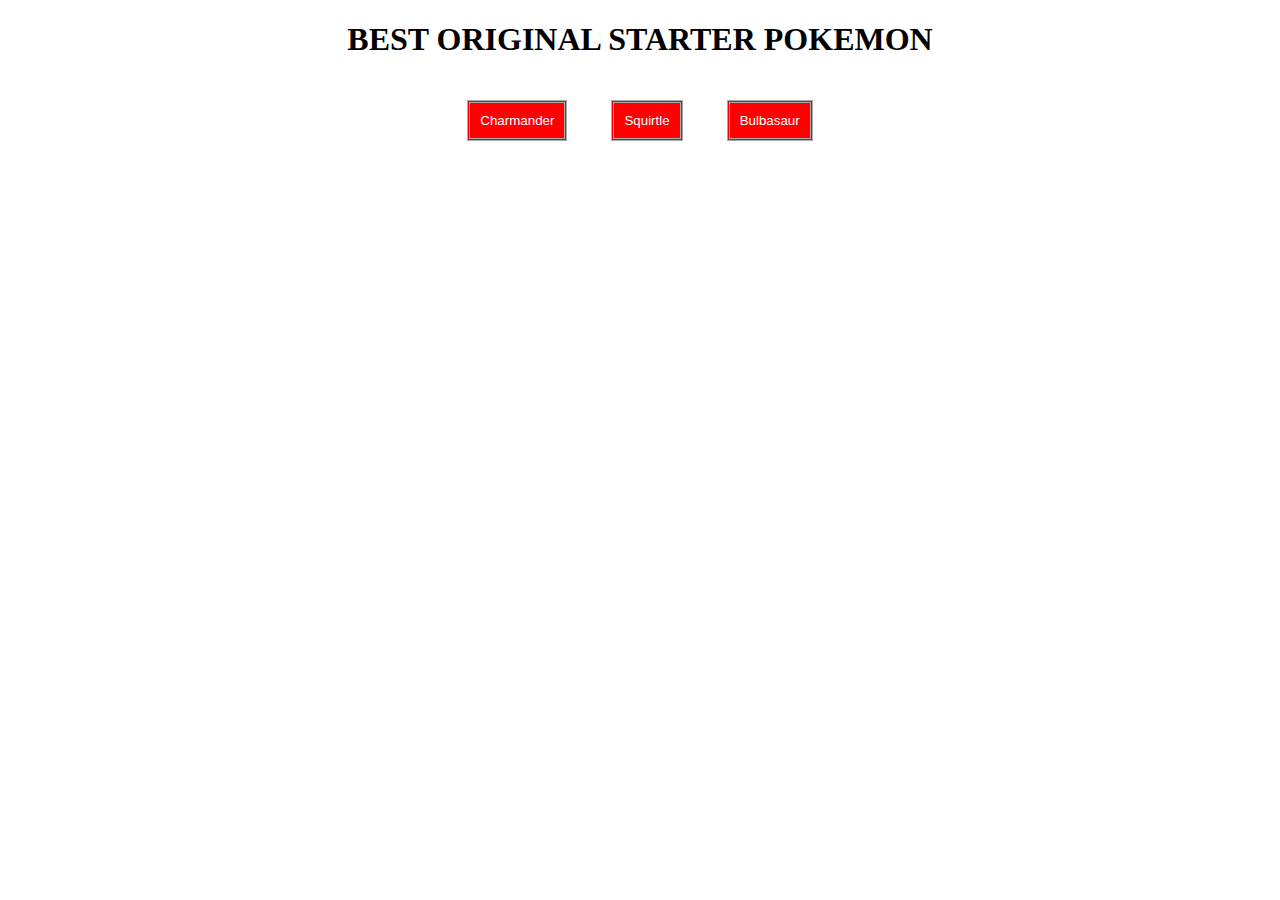
<file: prep-css-box-model/index.html>
<!DOCTYPE html>
<html lang="en">
<head>
  <meta charset="UTF-8">
  <meta name="viewport" content="width=device-width, initial-scale=1.0">
  <title>CSS Box Model</title>
  <link rel="stylesheet" href="style.css">
</head>
<body>
  <h1>BEST ORIGINAL STARTER POKEMON</h1>
  <div>
    <button>Charmander</button>
    <button>Squirtle</button>
    <button>Bulbasaur</button>
  </div>
</body>
</html>
</file>
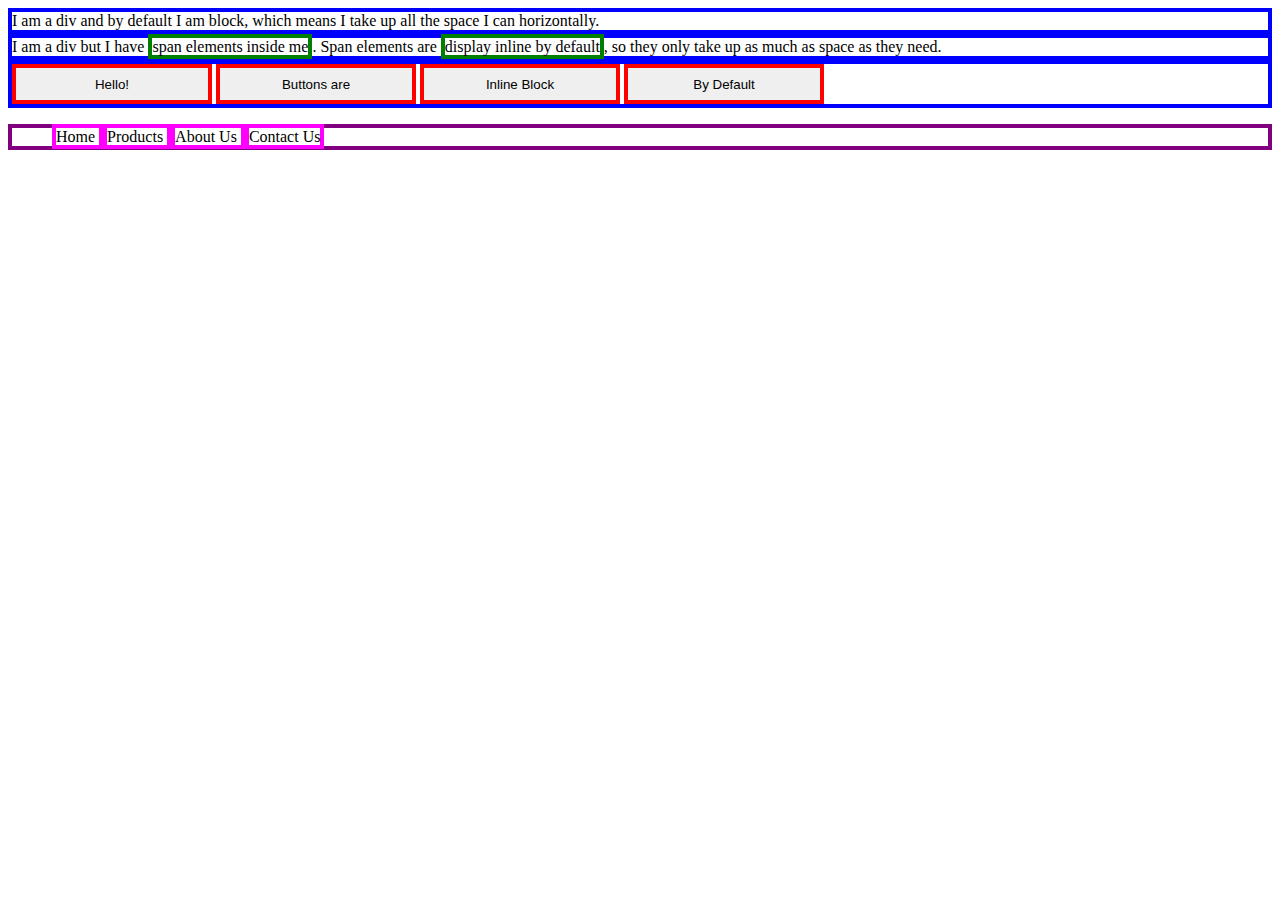
<file: prep-css-display/index.html>
<!DOCTYPE html>
<html lang="en">

<head>
  <meta charset="UTF-8">
  <meta name="viewport" content="width=device-width, initial-scale=1.0">
  <meta http-equiv="X-UA-Compatible" content="ie=edge">
  <title>CSS Display Properties</title>
  <style>
    div {
      border:4px solid blue;
    }
    span {
      border:4px solid green;
      height: 100px;
      width: 100px;
    }
    button {
      border: 4px solid red;
      height: 40px;
      width: 200px;
    }
    ul {
      border: 4px solid purple;
    }
    li {
      border: 4px solid magenta;
      display: inline;
    }
  </style>
</head>

<body>
<div>
  I am a div and by default I am block, which means I take up all the space I can horizontally.
</div>
<div>
  I am a div but I have <span>span elements inside me</span>.
  Span elements are <span>display inline by default</span>,
  so they only take up as much as space as they need.
</div>
<div>
  <button>Hello!</button>
  <button>Buttons are</button>
  <button>Inline Block</button>
  <button>By Default</button>
</div>
<ul>
  <li>
    Home
  </li>
  <li>
    Products
  </li>
  <li>
    About Us
  </li>
  <li>
    Contact Us
  </li>
</ul>
</body>

</html>
</file>
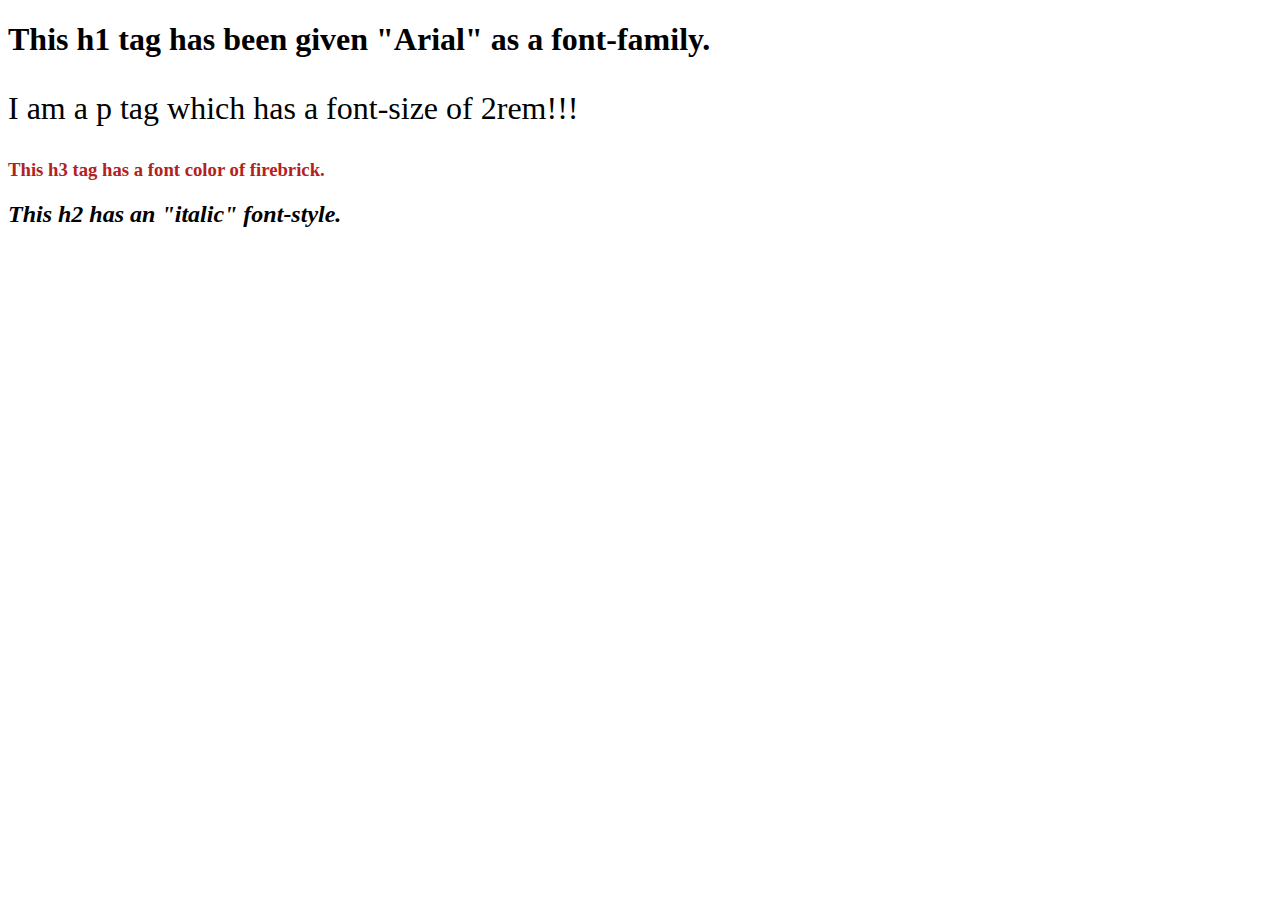
<file: prep-css-syntax/index.html>
<!DOCTYPE html>
<html lang="en">
<head>
  <meta charset="UTF-8">
  <meta name="viewport" content="width=device-width, initial-scale=1.0">
  <title>CSS Syntax</title>
  <style>
    h1 {
      font-family:Arial, Helvetica, sans-serif,;
    }
    p {
      font-size: 2rem;
    }
    h3 {
      color: firebrick;
    }
    h2 {
      font-style: italic;
    }
  </style>
</head>
<body>
  <h1>This h1 tag has been given "Arial" as a font-family.</h1>
  <p>I am a p tag which has a font-size of 2rem!!!</p>
  <h3>This h3 tag has a font color of firebrick.</h3>
  <h2>This h2 has an "italic" font-style.</h2>
</body>
</html>
</file>
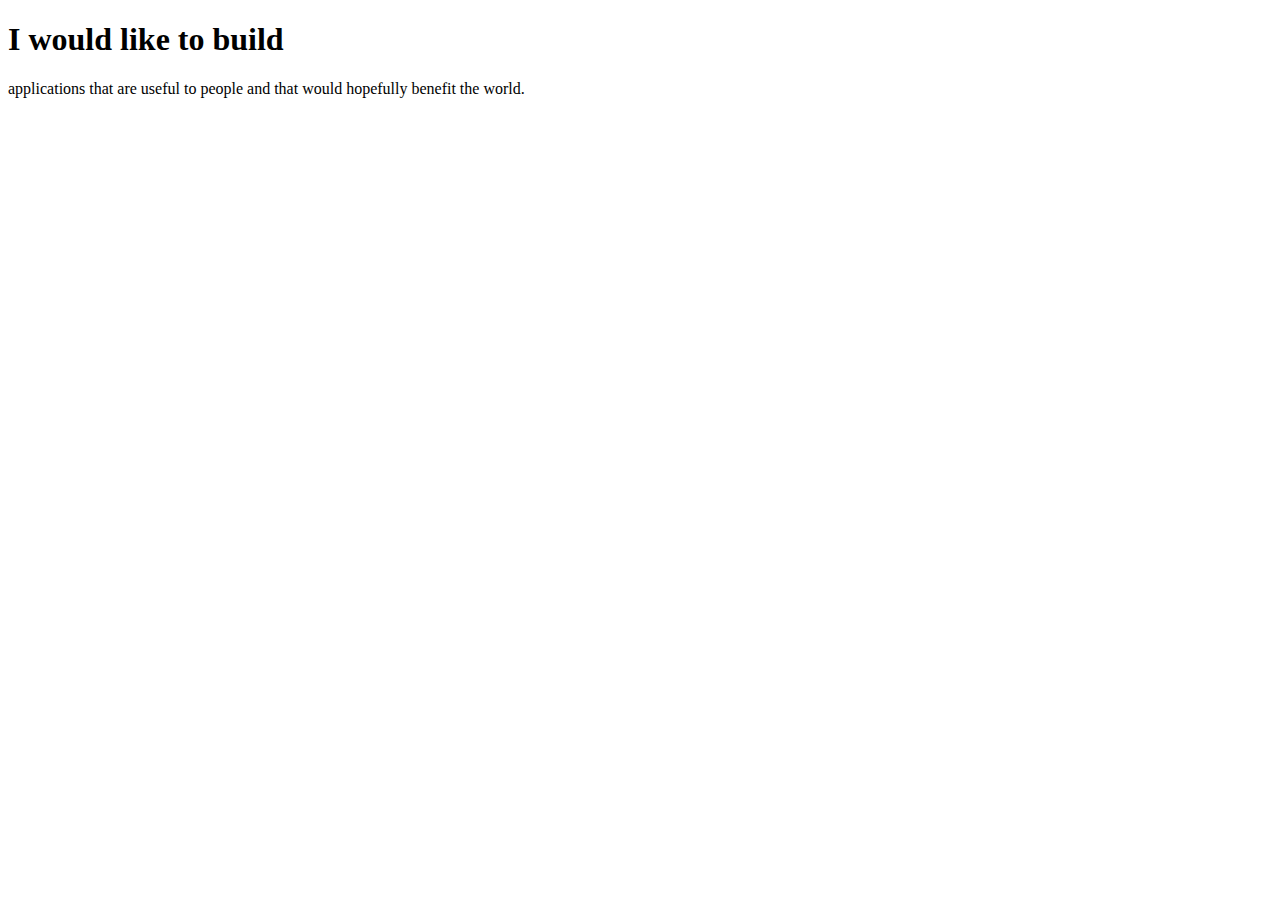
<file: prep-example/index.html>
<!DOCTYPE html>
<html>
<head>
  <title>prep-example</title>
</head>
<body>
  <h1>I would like to build</h1>
  <p>
    <!-- write your app ideas here 👇 -->
    applications that are useful to people and that would hopefully benefit the world.


  </p>
</body>
</html>
</file>
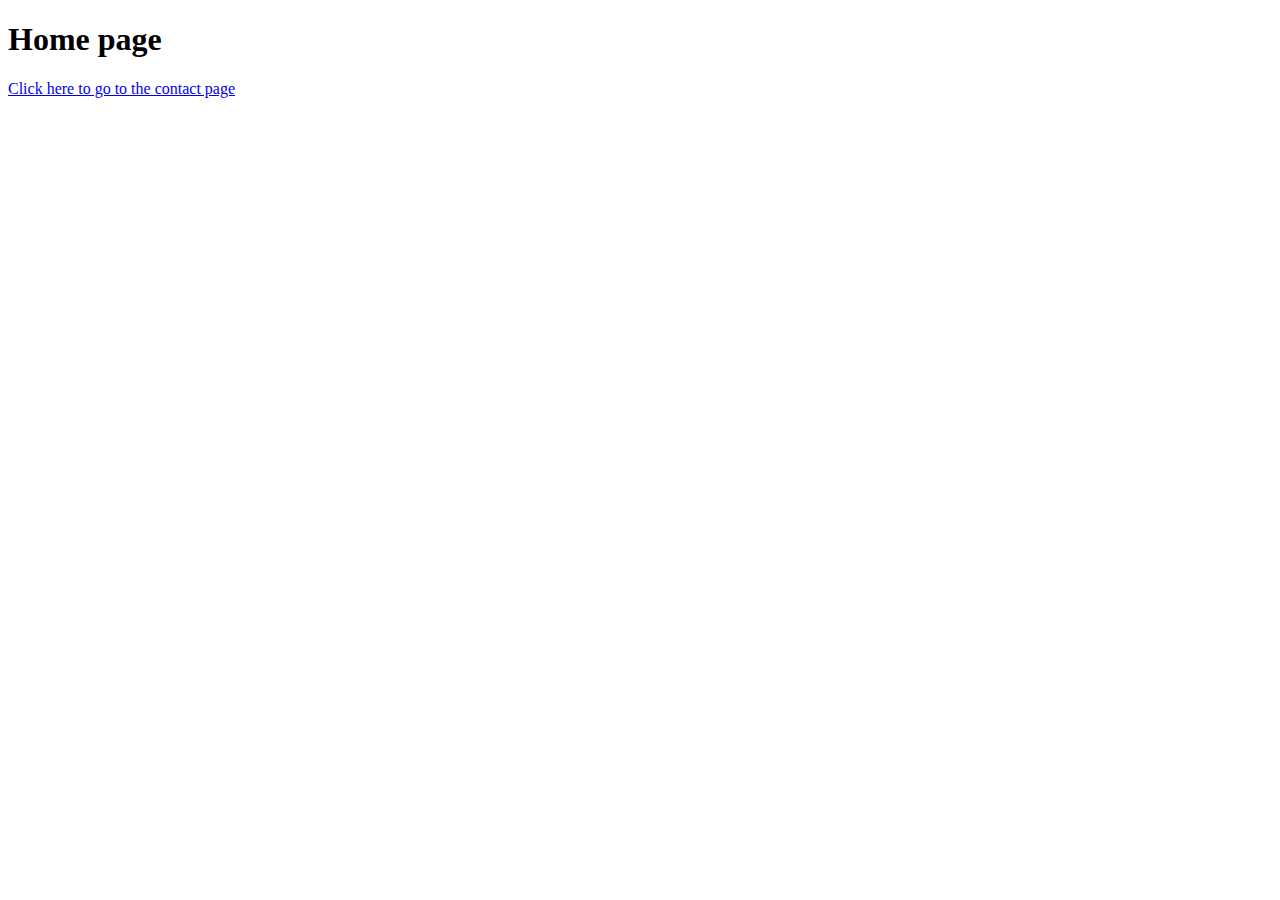
<file: prep-html-links/index.html>
<!DOCTYPE html>
<html lang="en">
<head>
  <meta charset="UTF-8">
  <meta name="viewport" content="width=device-width, initial-scale=1.0">
  <title>Home Page</title>
</head>
<body>
  <h1>Home page</h1>
  <div><a href="contact-us/contact-us.html">Click here to go to the contact page</a></div>
</body>
</html>
</file>
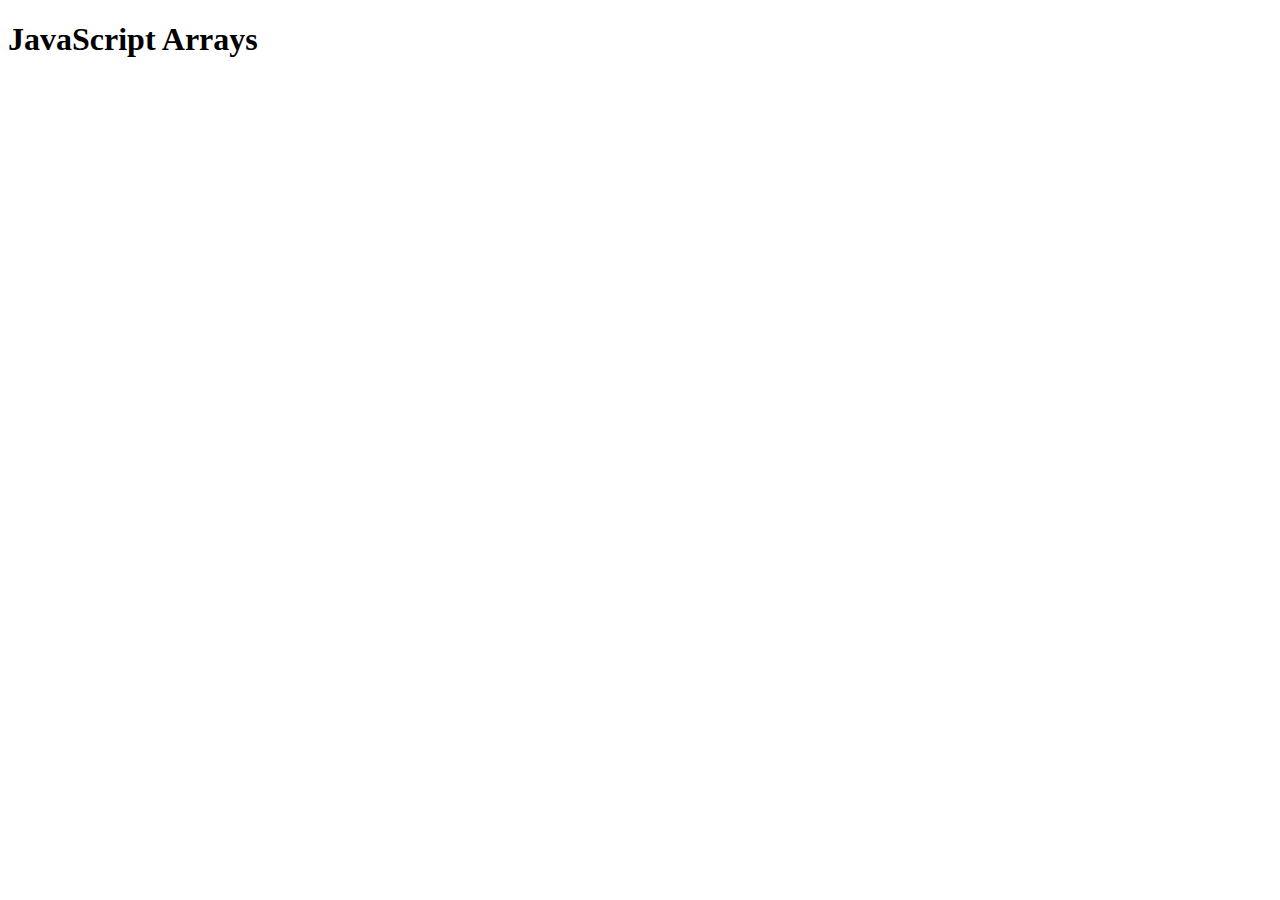
<file: prep-javascript-arrays/index.html>
<!DOCTYPE html>
<html lang="en">

<head>
  <meta charset="UTF-8">
  <meta name="viewport" content="width=device-width, initial-scale=1.0">
  <title>JavaScript Arrays</title>
  <script src="main.js"></script>
</head>

<body>
  <h1>JavaScript Arrays</h1>

</body>

</html>
</file>
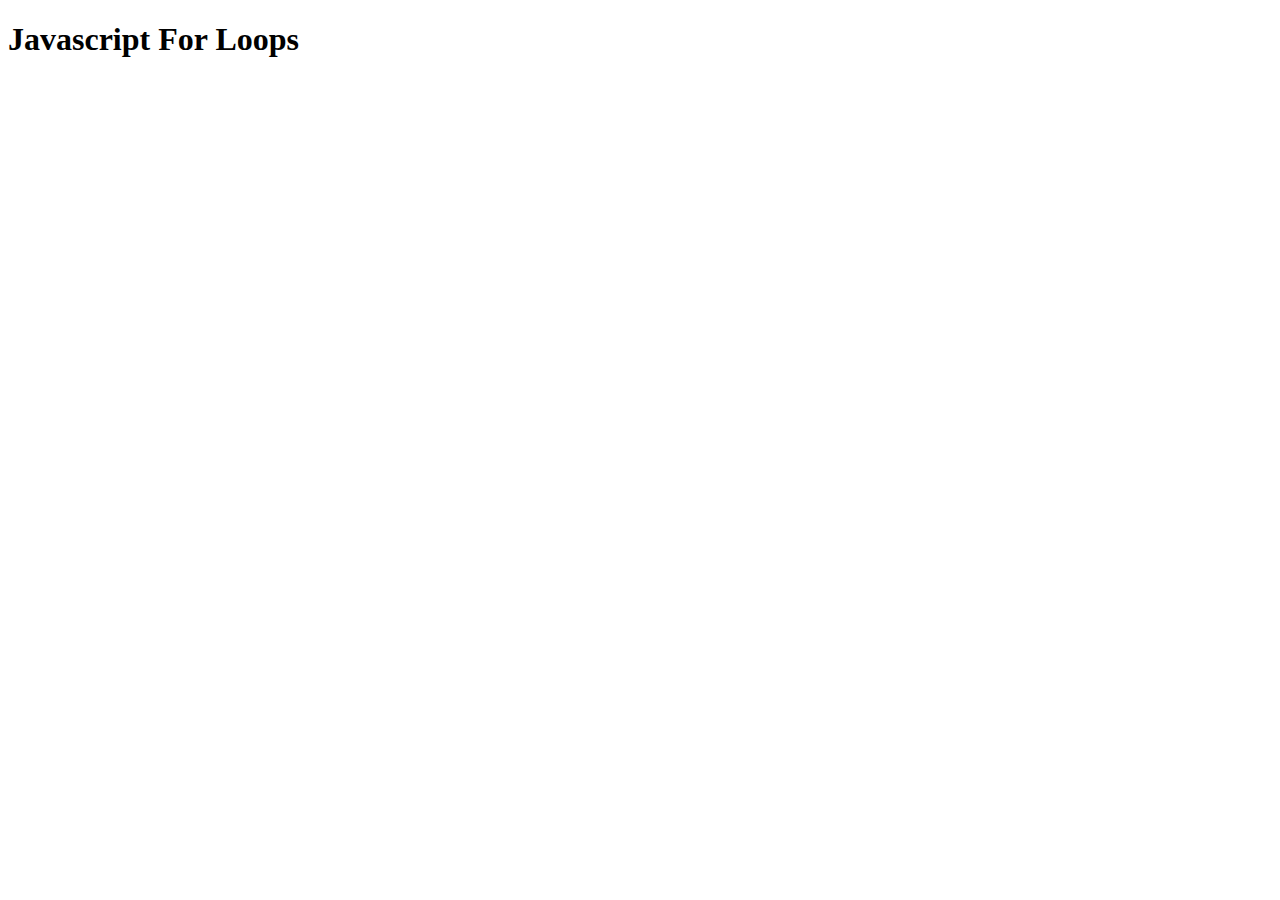
<file: prep-javascript-for-loops/index.html>
<!DOCTYPE html>
<html lang="en">

<head>
  <meta charset="UTF-8">
  <meta name="viewport" content="width=device-width, initial-scale=1.0">
  <title>Javascript For Loops</title>
</head>

<body>
  <h1>Javascript For Loops</h1>
  <script src="main.js"></script>
</body>

</html>
</file>
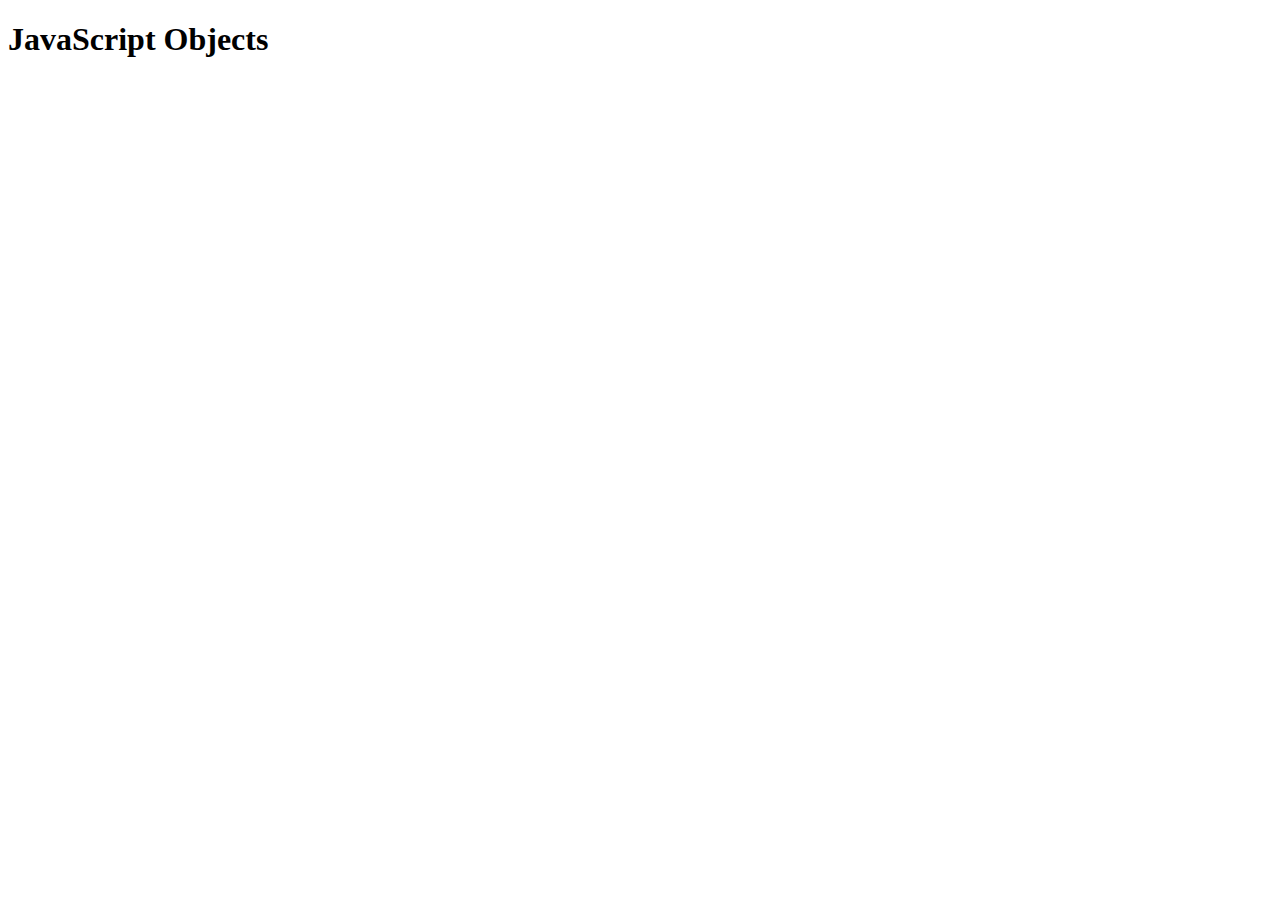
<file: prep-javascript-objects/index.html>
<!DOCTYPE html>
<html lang="en">

<head>
  <meta charset="UTF-8">
  <meta name="viewport" content="width=device-width, initial-scale=1.0">
  <title>JavaScript Objects</title>
</head>

<body>
  <h1>JavaScript Objects</h1>
  <script src="main.js"></script>
</body>

</html>
</file>
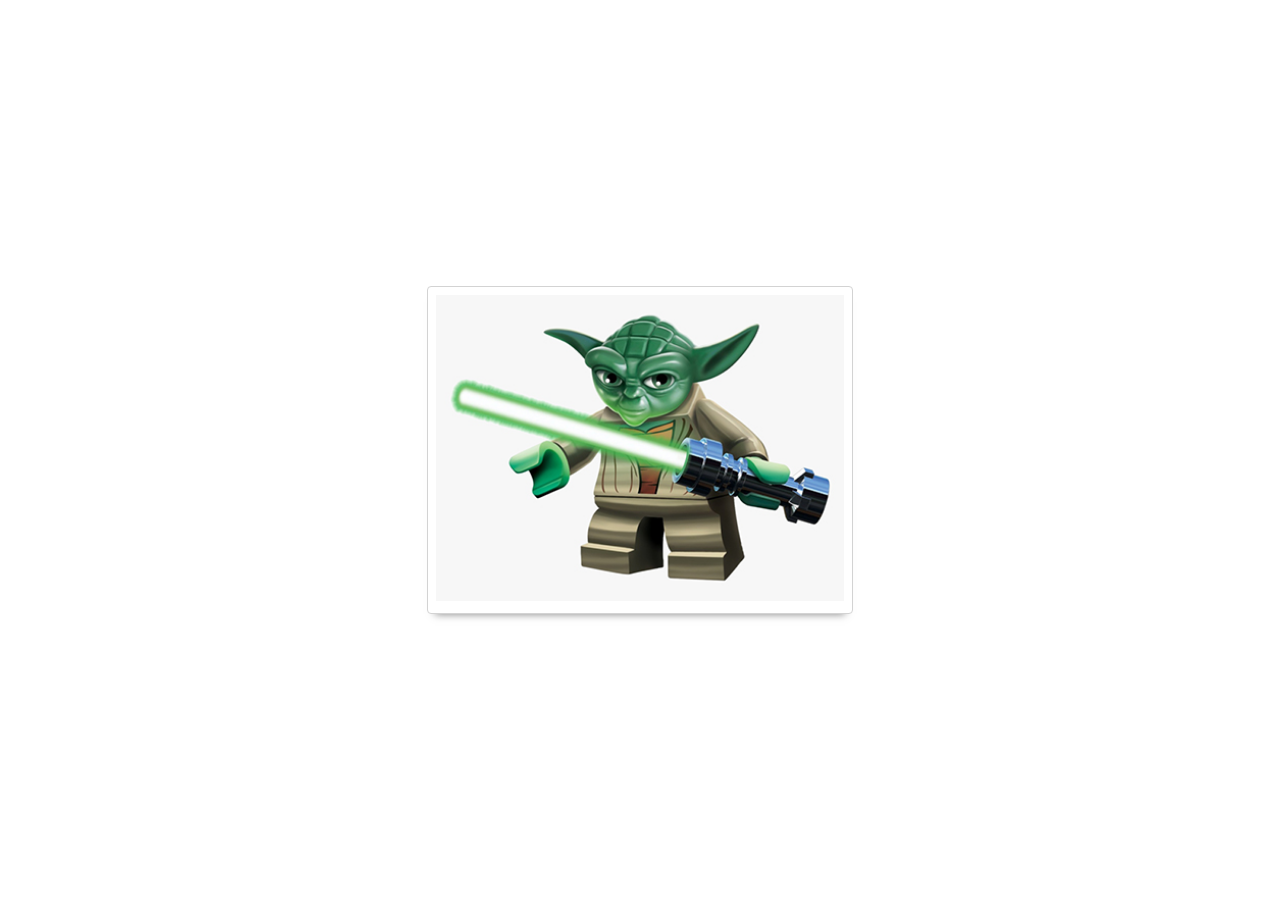
<file: prep-css-flexbox/align-items.html>
<!DOCTYPE html>
<html lang="en">

<head>
  <meta charset="UTF-8">
  <meta name="viewport" content="width=device-width, initial-scale=1.0">
  <meta http-equiv="X-UA-Compatible" content="ie=edge">
  <title>CSS Flexbox - align-items</title>
  <link rel="stylesheet" href="reset.css">
  <link rel="stylesheet" href="starwars.css">
  <style>
    /* your styles here 👇 */
    #card-deck {
      display: flex;
      min-height: 100vh;
      justify-content: center;
      align-items: center;
    }
    .card-container {
      flex-basis: calc(100% / 3);
    }
  </style>
</head>

<body>
  <div id="card-deck">
    <div class="card-container">
      <div class="star-wars-card">
        <img src="images/yoda.jpg" alt="yoda">
      </div>
    </div>
  </div>
</body>

</html>
</file>
<file: prep-css-box-model/style.css>
body {
  text-align: center;
}

button {
  background-color: red;
  color: white;
  margin: 20px;
  padding: 10px;
  border: 3px double darkgray;
  /* 👇 YOUR CODE HERE 👇 */
}
</file>
<file: prep-css-flexbox/starwars.css>
.star-wars-card {
  padding: 0.5rem;
  border: 1px solid lightgray;
  border-radius: 0.25rem;
  box-shadow: 0 8px 8px -8px rgba(0, 0, 0, 0.5);
}

.star-wars-card img {
  width: 100%;
  background-color: lightgray;
}
</file>
